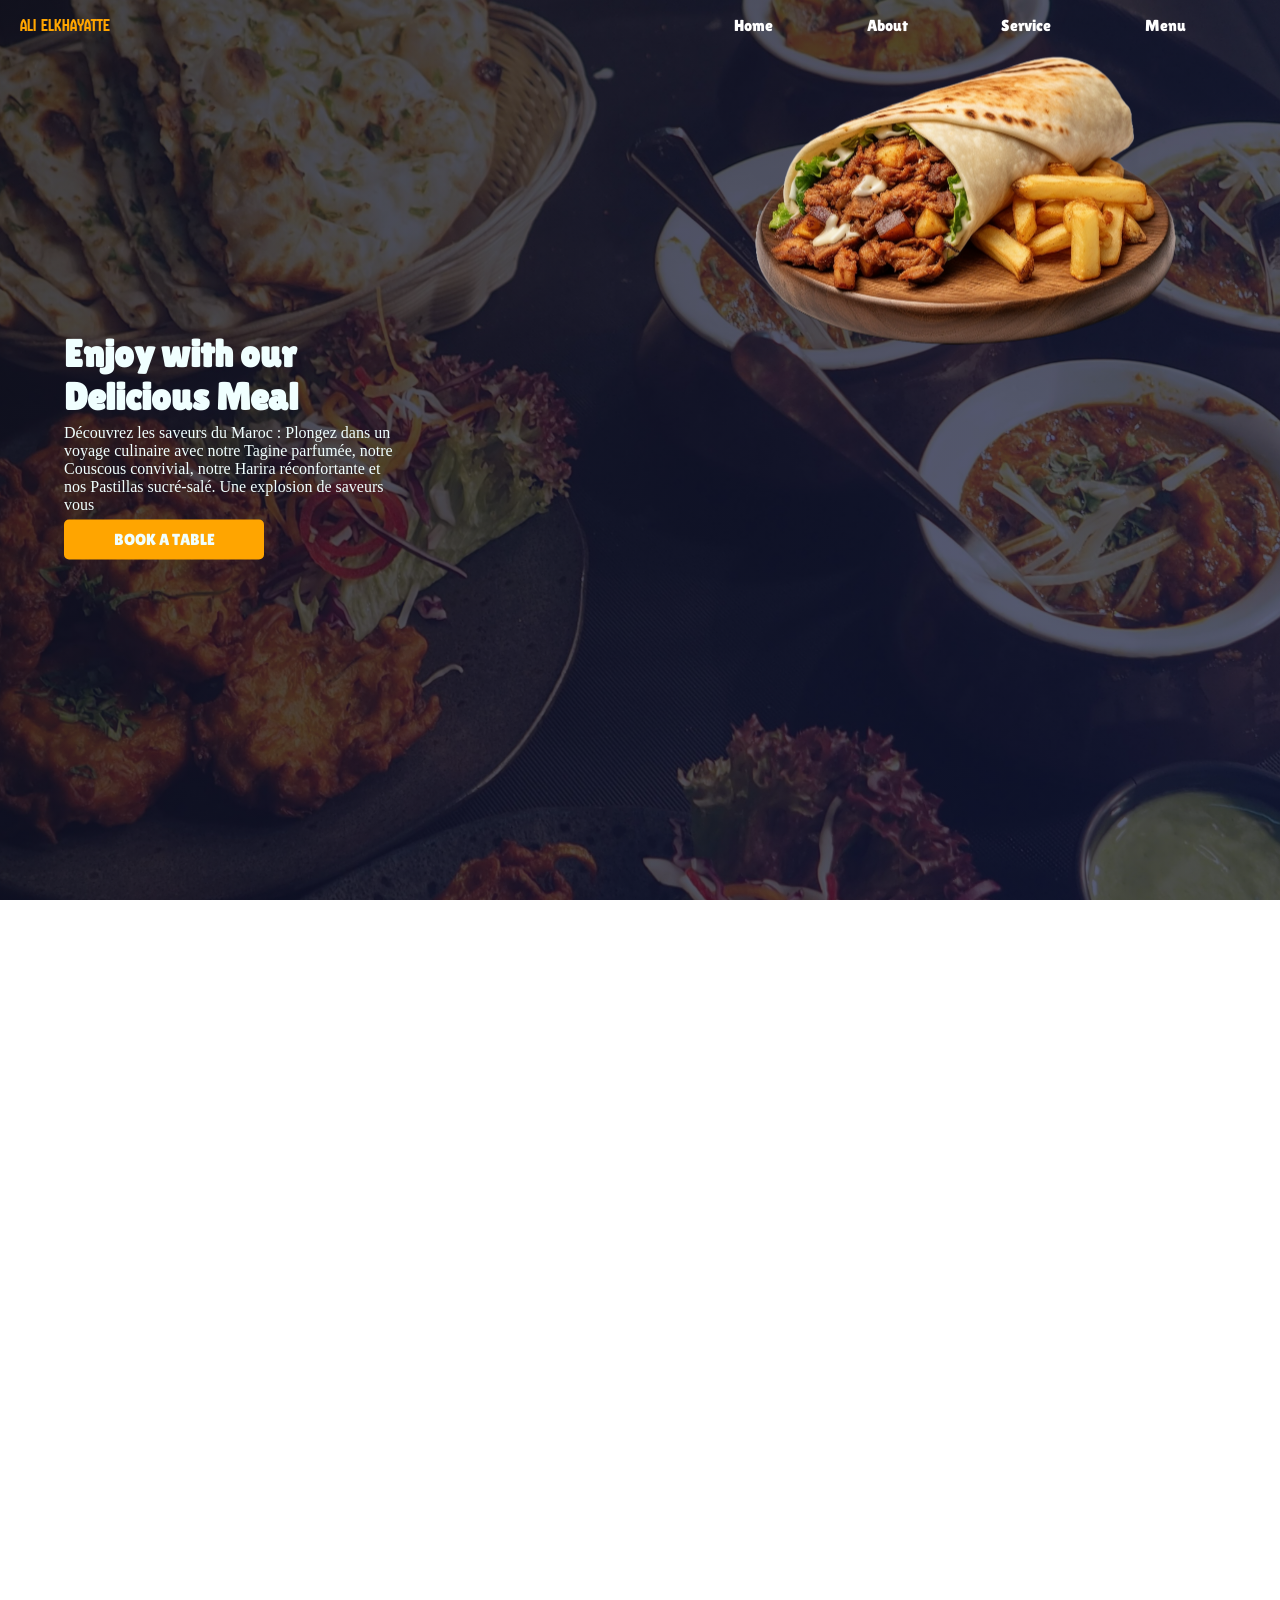
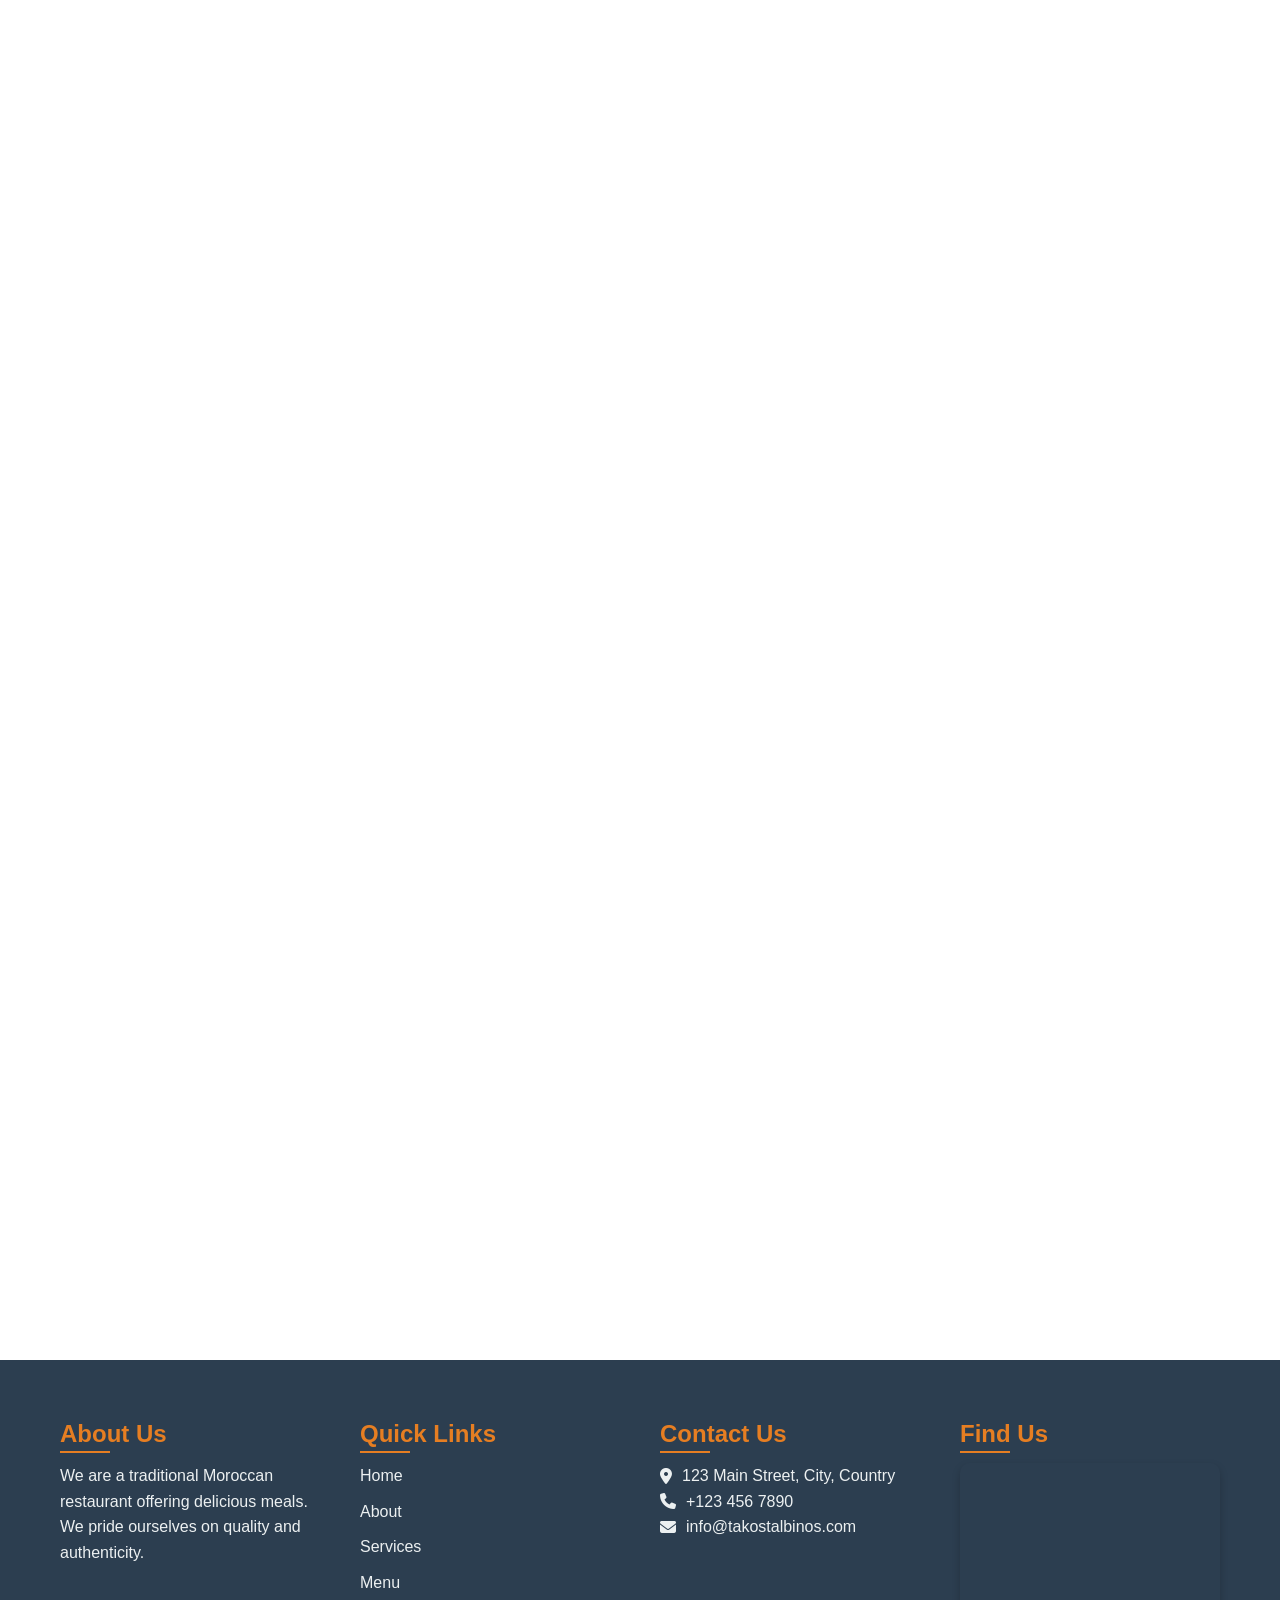
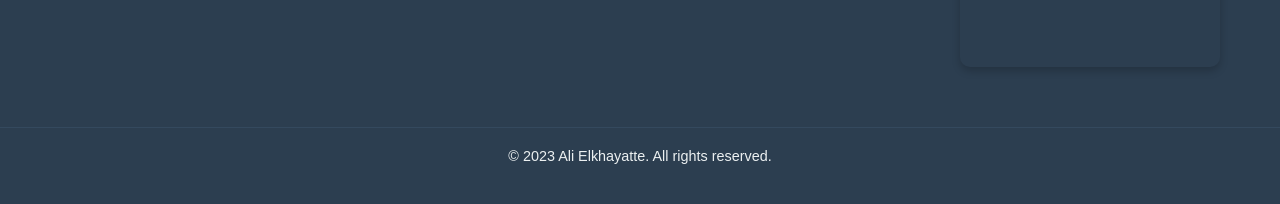
<file: ali/index.html>
<!DOCTYPE html>
<html lang="en">
  <head>
    <meta charset="UTF-8" />
    <meta name="viewport" content="width=device-width, initial-scale=1.0" />
    <title>Document</title>
    <link rel="stylesheet" href="style.css" />
    <link rel="stylesheet" href="https://cdnjs.cloudflare.com/ajax/libs/font-awesome/6.0.0/css/all.min.css">
    <link
      rel="stylesheet"
      href="https://cdnjs.cloudflare.com/ajax/libs/font-awesome/6.6.0/css/all.min.css"
      integrity="sha512-Kc323vGBEqzTmouAECnVceyQqyqdsSiqLQISBL29aUW4U/M7pSPA/gEUZQqv1cwx4OnYxTxve5UMg5GT6L4JJg=="
      crossorigin="anonymous"
      referrerpolicy="no-referrer"
    />
    <link rel="preconnect" href="https://fonts.googleapis.com">
<link rel="preconnect" href="https://fonts.gstatic.com" crossorigin>
<link href="https://fonts.googleapis.com/css2?family=Spicy+Rice&display=swap" rel="stylesheet">
  </head>
  <body>
    <section class="main">
      <div class="nav">
        <h3>ali elkhayatte</h3>
        <div class="nav-bar">
          <div class="home center" style="color: orange"><a href="">Home</a></div>
          <div class="about center"><a href="about.html">About</a> </div>
          <div class="service center"><a href="service.html">Service</a> </div>
          <div class="menu center"><a href="menu.html">Menu</a></div>
        </div>
        <div class="icon">
          <i class="fa-solid fa-bars"></i>
          <i class="fa-solid fa-x disabled"></i>
        </div>
      </div>
      <div class="container-item">
        <div class="container">
          <h3 class="h1">Enjoy with our Delicious Meal</h3>
          <p>
            Découvrez les saveurs du Maroc : Plongez dans un voyage culinaire avec notre Tagine parfumée, notre Couscous convivial, notre Harira réconfortante et nos Pastillas sucré-salé. Une explosion de saveurs vous          <div class="btn center">BOOK A TABLE</div>
        </div>
        <div class="img"></div>
      </div>
    </section>
    <section class="foods">
      <div class="head-foods center">
        <h4 class="center">Food Menu</h4>
        <h1>Most Popular Items</h1>
      </div>
      <div class="type-foods center">
        <div class="type-foods-inner">
          <div class="food show-under-line">
            <div class="icon-food breakfast">
              <i class="fa-solid fa-mug-saucer"></i>
            </div>
            <div class="text">
              <p>Popular</p>
              <h3>Breakfast</h3>
            </div>
          </div>
          <div class="food">
            <div class="icon-food launch">
              <i class="fa-solid fa-utensils"></i>
            </div>
            <div class="text">
              <p>Special</p>
              <h3>Launch</h3>
            </div>
          </div>
          <div class="food">
            <div class="icon-food dinner">
              <i class="fa-solid fa-burger"></i>
            </div>
            <div class="text">
              <p>Lovely</p>
              <h3>Dinner</h3>
            </div>
          </div>
        </div>
      </div>
      <div class="container-food center">
        <div class="meals-cards">
          <div class="meal">
            <div class="img-food"></div>
            <div class="container-text">
              <div class="meal-explain">make sure to try</div>
              <div class="text-number">
                <h4 class="name-food"></h4>
                <div class="price"></div>
              </div>
            </div>
          </div>
          <div class="meal">
            <div class="img-food"></div>
            <div class="container-text">
              <div class="meal-explain">make sure to try</div>
              <div class="text-number">
                <h4 class="name-food"></h4>
                <div class="price"></div>
              </div>
            </div>
          </div>
          <div class="meal">
            <div class="img-food"></div>
            <div class="container-text">
              <div class="meal-explain">make sure to try</div>
              <div class="text-number">
                <h4 class="name-food"></h4>
                <div class="price"></div>
              </div>
            </div>
          </div>
          <div class="meal">
            <div class="img-food"></div>
            <div class="container-text">
              <div class="meal-explain">make sure to try</div>
              <div class="text-number">
                <h4 class="name-food"></h4>
                <div class="price"></div>
              </div>
            </div>
          </div>
          <div class="meal">
            <div class="img-food"></div>
            <div class="container-text">
              <div class="meal-explain">make sure to try</div>
              <div class="text-number">
                <h4 class="name-food"></h4>
                <div class="price"></div>
              </div>
            </div>
          </div>
          <div class="meal">
            <div class="img-food"></div>
            <div class="container-text">
              <div class="meal-explain">make sure to try</div>
              <div class="text-number">
                <h4 class="name-food"></h4>
                <div class="price"></div>
              </div>
            </div>
          </div>
          <div class="meal">
            <div class="img-food"></div>
            <div class="container-text">
              <div class="meal-explain">make sure to try</div>
              <div class="text-number">
                <h4 class="name-food"></h4>
                <div class="price"></div>
              </div>
            </div>
          </div>
          <div class="meal">
            <div class="img-food"></div>
            <div class="container-text">
              <div class="meal-explain">make sure to try</div>
              <div class="text-number">
                <h4 class="name-food"></h4>
                <div class="price"></div>
              </div>
            </div>
          </div>
        </div>
      </div>
    </section>
    <section class="services">
      <div class="head-serv center">
        <h4 class="center">Our Services</h4>
        <h1>Explore our Services</h1>
      </div>
      <div class="card-service">
        <div class="left">
          <i class="fa-solid fa-angle-left"></i>
        </div>
        <div class="conainer-cards-service">
          <div class="cards-services" style="--i: 4">
            <div class="icon-serv">
              <i class="fa-solid fa-user"></i>
            </div>
            <div class="text-serv">
              <h3 class="title-serv">Chefs</h3>
              <p class="p-serv">
                Our talented chefs combine tradition and creativity to craft authentic Moroccan flavors. With passion and expertise, they bring the best of Morocco to your plate!
              </p>
            </div>
          </div>
          <div class="cards-services" style="--i: 3">
            <div class="icon-serv">
              <i class="fa-solid fa-utensils"></i>
            </div>
            <div class="text-serv">
              <h3 class="title-serv">Quality food</h3>
              <p class="p-serv">
                At My Restoran, we use the freshest ingredients and traditional recipes to deliver authentic Moroccan flavors. Every dish is crafted with care and passion!
              </p>
            </div>
          </div>
          <div class="cards-services" style="--i: 2">
            <div class="icon-serv">
              <i class="fa-solid fa-truck-fast"></i>
            </div>
            <div class="text-serv">
              <h3 class="title-serv">Online order</h3>
              <p class="p-serv">
                Craving authentic Moroccan flavors? Order online from My Restoran and enjoy your favorite dishes delivered straight to your door. Easy, fast, and delicious—Morocco’s best cuisine is just a click away!
              </p>
            </div>
          </div>
          <div class="cards-services" style="--i: 1">
            <div class="icon-serv">
              <i class="fa-solid fa-bell-concierge"></i>
            </div>
            <div class="text-serv">
              <h3 class="title-serv">Services</h3>
              <p class="p-serv">
                At My Restoran, we offer more than just meals—we provide unforgettable dining experiences. From cozy dine-in settings to catering for special events, our services are designed to bring the warmth and flavor of Morocco to every occasion.
              </p>
            </div>
          </div>
        </div>
        <div class="rigth">
          <i class="fa-solid fa-angle-right"></i>
        </div>
      </div>
    </section>
    <section class="about center">
      <div class="container-about">
        <div class="imgs">
          <div class="img1">
            <img src="img/restroran1.jpeg" alt="" />
            <img src="img/restroran2.jpeg" alt="" />
          </div>
          <div class="img2">
            <img src="img/meal2.jpeg" alt="" />
            <img src="img/meal1.jpeg" alt="" />
          </div>
        </div>
        <div class="dscription">
          <div class="head-about">
            <h4 class="center">About Us</h4>
            <h5>Welcome to My Restaurant</h5>
          </div>
          <p>
            Welcome to My Restoran, where authentic Moroccan flavors come to life! We craft every dish with passion, tradition, and the finest ingredients, inviting you to savor the essence of Morocco in every bite.
          </p>
          <div class="content-about">
            <div class="exp">
              <h2 class="num">10</h2>
              <div class="text-exp">
                <p>Years of</p>
                <h4>EXPERIENCE</h4>
              </div>
            </div>
            <div class="chfs">
              <h2 class="num">15</h2>
              <div class="text-chfs">
                <p>Popular</p>
                <h4>MASTRER CHEFS</h4>
              </div>
            </div>
          </div>
          <div class="btn center">READ MORE</div>
        </div>
      </div>
    </section>
    <section class="team-members">
      <div class="head-team center last" style="--sing: 1">
        <h4 class="center">Team Members</h4>
        <h1>Our Master Chefs</h1>
      </div>
      <div class="container-team center">
        <div class="left-team">
          <i class="fa-solid fa-angle-left"></i>
        </div>
        <div class="cards-team">
          <div class="card" style="--count: 0">
            <div
              class="img-chef"
              style="--img-chef: url('img-chefs/mo7a.jpeg')"
            ></div>
            <div class="name">Chef Mo7a</div>
            <div class="btn-show-more center">SHOW MORE</div>
          </div>
          <div class="card" style="--count: 1">
            <div
              class="img-chef"
              style="--img-chef: url('img-chefs/kamal.jpg')"
            ></div>
            <div class="name">Chef Kamal</div>
            <div class="btn-show-more center">SHOW MORE</div>
          </div>
          <div class="card" style="--count: 2">
            <div
              class="img-chef"
              style="--img-chef: url('img-chefs/ramsy.jpeg')"
            ></div>
            <div class="name">Chef ramsy</div>
            <div class="btn-show-more center">SHOW MORE</div>
          </div>
          <div class="card" style="--count: 3">
            <div
              class="img-chef"
              style="--img-chef: url('img-chefs/ramzi.jpeg')"
            ></div>
            <div class="name">Chef ramzi</div>
            <div class="btn-show-more center">SHOW MORE</div>
          </div>
          <div class="card" style="--count: 4">
            <div
              class="img-chef"
              style="--img-chef: url('img-chefs/Joel.jpeg')"
            ></div>
            <div class="name">Chef Joel</div>
            <div class="btn-show-more center">SHOW MORE</div>
          </div>
          <div class="card" style="--count: 5">
            <div
              class="img-chef"
              style="--img-chef: url('img-chefs/jordi.png')"
            ></div>
            <div class="name">Chef Jordi</div>
            <div class="btn-show-more center">SHOW MORE</div>
          </div>
        </div>
        <div class="rigth-team">
          <i class="fa-solid fa-angle-right"></i>
        </div>
      </div>
    </section>
    <section class="footer">
      <div class="footer-content">
        <div class="footer-section about">
          <h3>About Us</h3>
          <p>We are a traditional Moroccan restaurant offering delicious meals. We pride ourselves on quality and authenticity.</p>
        </div>
        <div class="footer-section links">
          <h3>Quick Links</h3>
          <ul>
            <li><a href="index.html">Home</a></li>
            <li><a href="about.html">About</a></li>
            <li><a href="service.html">Services</a></li>
            <li><a href="menu.html">Menu</a></li>
          </ul>
        </div>
        <div class="footer-section contact">
          <h3>Contact Us</h3>
          <p><i class="fa-solid fa-map-marker-alt"></i> 123 Main Street, City, Country</p>
          <p><i class="fa-solid fa-phone"></i> +123 456 7890</p>
          <p><i class="fa-solid fa-envelope"></i> info@takostalbinos.com</p>
        </div>
        <div class="footer-section map">
          <h3>Find Us</h3>
          <div class="map-container">
            <iframe
              src="https://www.google.com/maps/embed?pb=!1m18!1m12!1m3!1d3323.349646143038!2d-7.614325484798502!3d33.59624978073201!2m3!1f0!2f0!3f0!3m2!1i1024!2i768!4f13.1!3m3!1m2!1s0xda7cd4778a113b1%3A0x7c5c7f7b5d6b7b1e!2sMorocco!5e0!3m2!1sen!2sma!4v1633023226783!5m2!1sen!2sma"
              width="100%"
              height="200"
              style="border:0;"
              allowfullscreen=""
              loading="lazy"
            ></iframe>
          </div>
        </div>
      </div>
      <div class="footer-bottom">
        <p>&copy; 2023 Ali Elkhayatte. All rights reserved.</p>
      </div>
    </section>
    <script src="script.js"></script>
  </body>
</html>
</file>
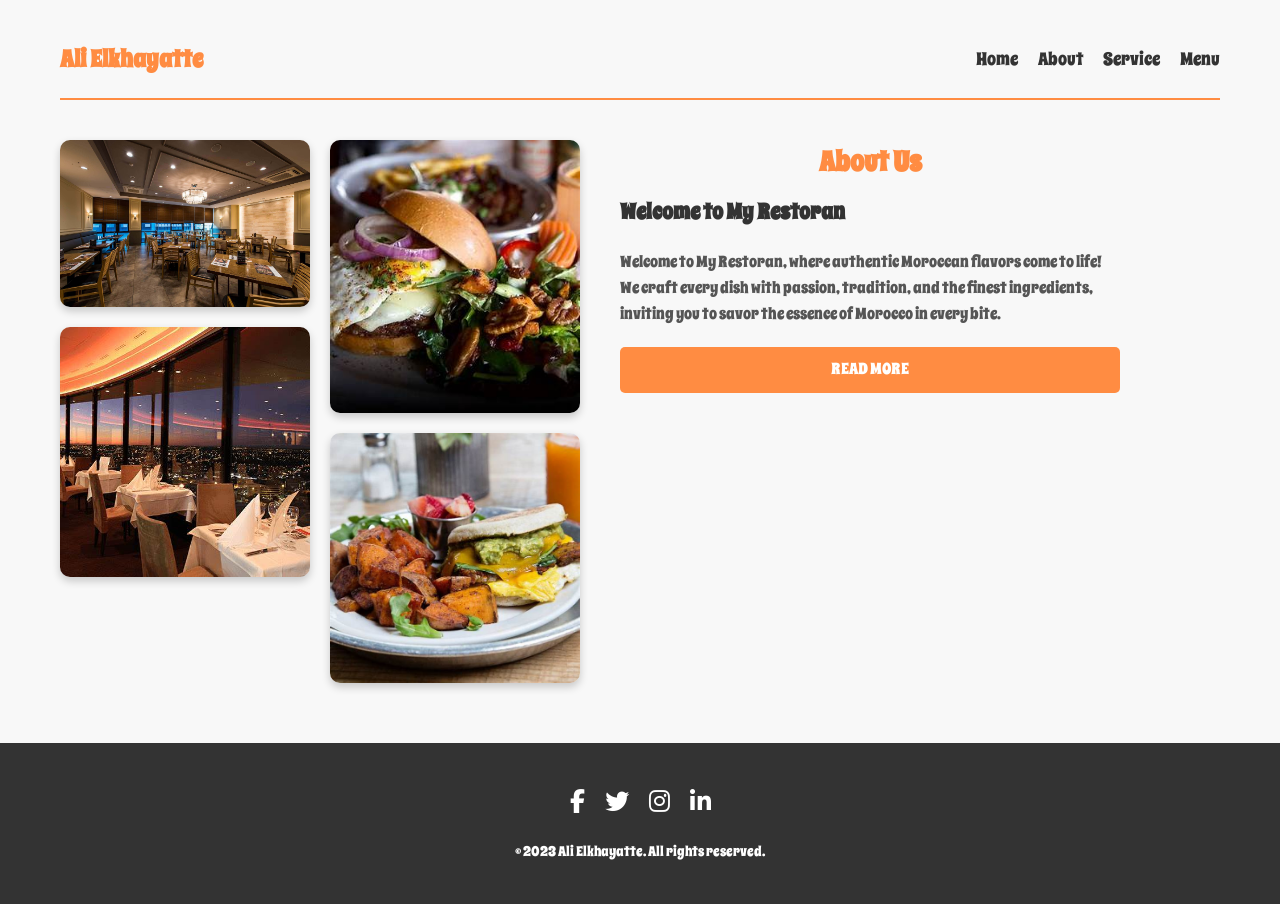
<file: ali/about.html>
<!DOCTYPE html>
<html lang="en">
<head>
  <meta charset="UTF-8" />
  <meta name="viewport" content="width=device-width, initial-scale=1.0" />
  <title>About - Ali Elkhayatte</title>
  <link
    rel="stylesheet"
    href="https://cdnjs.cloudflare.com/ajax/libs/font-awesome/6.6.0/css/all.min.css"
  />
  <link rel="preconnect" href="https://fonts.googleapis.com">
  <link rel="preconnect" href="https://fonts.gstatic.com" crossorigin>
  <link href="https://fonts.googleapis.com/css2?family=Spicy+Rice&display=swap" rel="stylesheet">
  <style>
    /* Reset some default styles */
    * {
      margin: 0;
      padding: 0;
      box-sizing: border-box;
    }

    body {
      font-family: 'Spicy Rice', cursive;
      background-color: #f8f8f8;
      color: #333;
      line-height: 1.6;
    }

    .center {
      display: flex;
      justify-content: center;
      align-items: center;
    }

    .main {
      max-width: 1200px;
      margin: 0 auto;
      padding: 20px;
    }

    /* Navigation Bar */
    .nav {
      display: flex;
      justify-content: space-between;
      align-items: center;
      padding: 20px 0;
      border-bottom: 2px solid #ff8c42;
    }

    .nav h3 {
      font-size: 24px;
      color: #ff8c42;
    }

    .nav-bar {
      display: flex;
      gap: 20px;
    }

    .nav-bar a {
      text-decoration: none;
      color: #333;
      font-size: 18px;
      position: relative;
      transition: color 0.3s ease;
    }

    /* Hover effect for navigation links */
    .nav-bar a::after {
      content: '';
      position: absolute;
      width: 0;
      height: 2px;
      background-color: #ff8c42;
      bottom: -5px;
      left: 0;
      transition: width 0.3s ease;
    }

    .nav-bar a:hover {
      color: #ff8c42;
    }

    .nav-bar a:hover::after {
      width: 100%;
    }

    .icon {
      display: none;
      font-size: 24px;
      cursor: pointer;
    }

    /* Container About */
    .container-about {
      display: flex;
      gap: 40px;
      margin-top: 40px;
      animation: fadeIn 1.5s ease-in-out;
    }

    .imgs {
      display: flex;
      gap: 20px;
    }

    .img1, .img2 {
      display: flex;
      flex-direction: column;
      gap: 20px;
    }

    .imgs img {
      width: 100%;
      max-width: 250px;
      border-radius: 10px;
      box-shadow: 0 4px 8px rgba(0, 0, 0, 0.2);
      transition: transform 0.3s ease, box-shadow 0.3s ease;
    }

    /* Hover effect for images */
    .imgs img:hover {
      transform: scale(1.05);
      box-shadow: 0 8px 16px rgba(0, 0, 0, 0.3);
    }

    .dscription {
      max-width: 500px;
    }

    .head-about h4 {
      font-size: 28px;
      color: #ff8c42;
      margin-bottom: 10px;
    }

    .head-about h5 {
      font-size: 22px;
      color: #333;
      margin-bottom: 20px;
    }

    .dscription p {
      font-size: 16px;
      color: #555;
      margin-bottom: 20px;
    }

    .btn {
      background-color: #ff8c42;
      color: #fff;
      padding: 10px 20px;
      border-radius: 5px;
      cursor: pointer;
      position: relative;
      overflow: hidden;
      transition: color 0.3s ease;
    }

    /* Hover effect for buttons */
    .btn::before {
      content: '';
      position: absolute;
      top: 0;
      left: -100%;
      width: 100%;
      height: 100%;
      background-color: #e67e22;
      transition: left 0.3s ease;
      z-index: 0;
    }

    .btn:hover::before {
      left: 0;
    }

    .btn span {
      position: relative;
      z-index: 1;
    }

    .btn:hover {
      color: #fff;
    }

    /* Hidden Content */
    .hidden-content {
      display: none;
      margin-top: 20px;
      padding: 20px;
      background-color: #fff;
      border-radius: 10px;
      box-shadow: 0 4px 8px rgba(0, 0, 0, 0.1);
      animation: fadeIn 0.5s ease-in-out;
    }

    .hidden-content p {
      font-size: 16px;
      color: #555;
    }

    /* Footer */
    footer {
      background-color: #333;
      color: #fff;
      padding: 40px 20px;
      margin-top: 40px;
      text-align: center;
    }

    footer .social-icons {
      display: flex;
      justify-content: center;
      gap: 20px;
      margin-bottom: 20px;
    }

    footer .social-icons a {
      color: #fff;
      font-size: 24px;
      transition: color 0.3s ease, transform 0.3s ease;
    }

    /* Hover effect for social icons */
    footer .social-icons a:hover {
      color: #ff8c42;
      transform: rotate(360deg);
    }

    footer p {
      font-size: 14px;
      margin-top: 10px;
    }

    /* Scroll to Top Button */
    .scroll-to-top {
      position: fixed;
      bottom: 20px;
      right: 20px;
      background-color: #ff8c42;
      color: #fff;
      padding: 10px;
      border-radius: 50%;
      cursor: pointer;
      display: none;
      transition: background-color 0.3s ease, transform 0.3s ease;
    }

    .scroll-to-top:hover {
      background-color: #e67e22;
      transform: scale(1.1);
    }

    /* Animations */
    @keyframes fadeIn {
      from {
        opacity: 0;
        transform: translateY(20px);
      }
      to {
        opacity: 1;
        transform: translateY(0);
      }
    }

    /* Responsive Design */
    @media (max-width: 768px) {
      .nav-bar {
        display: none;
        flex-direction: column;
        position: absolute;
        top: 70px;
        right: 20px;
        background-color: #fff;
        padding: 20px;
        border-radius: 10px;
        box-shadow: 0 4px 8px rgba(0, 0, 0, 0.2);
      }

      .nav-bar.active {
        display: flex;
      }

      .icon {
        display: block;
      }

      .container-about {
        flex-direction: column;
        align-items: center;
      }

      .imgs {
        flex-direction: column;
      }
    }
  </style>
</head>
<body>
  <section class="main">
    <div class="nav">
      <h3>Ali Elkhayatte</h3>
      <div class="nav-bar">
        <div class="home center"><a href="index.html">Home</a></div>
        <div class="about center" style="color: orange"><a href="about.html">About</a></div>
        <div class="service center"><a href="service.html">Service</a></div>
        <div class="menu center"><a href="menu.html">Menu</a></div>
      </div>
      <div class="icon">
        <i class="fa-solid fa-bars"></i>
        <i class="fa-solid fa-x disabled"></i>
      </div>
    </div>
    <div class="container-about">
      <div class="imgs">
        <div class="img1">
          <img src="img/restroran1.jpeg" alt="Restaurant Image 1" />
          <img src="img/restroran2.jpeg" alt="Restaurant Image 2" />
        </div>
        <div class="img2">
          <img src="img/meal2.jpeg" alt="Meal Image 2" />
          <img src="img/meal1.jpeg" alt="Meal Image 1" />
        </div>
      </div>
      <div class="dscription">
        <div class="head-about">
          <h4 class="center">About Us</h4>
          <h5>Welcome to My Restoran</h5>
        </div>
        <p>
          Welcome to My Restoran, where authentic Moroccan flavors come to life! We craft every dish with passion, tradition, and the finest ingredients, inviting you to savor the essence of Morocco in every bite.
        </p>
        <div class="btn center" id="readMoreBtn"><span>READ MORE</span></div>
        <!-- Hidden Content -->
        <div class="hidden-content" id="hiddenContent">
          <p>
            At My Restoran, we believe in creating more than just meals—we create experiences. Our menu is a celebration of Morocco’s rich culinary heritage, featuring iconic dishes like slow-cooked Tagine, fluffy Couscous, and hearty Harira. Every recipe is prepared with care, using time-honored techniques and a blend of aromatic spices. Whether you're joining us for a casual dinner or a special celebration, we’re here to make every moment memorable. Come, dine with us, and let the flavors of Morocco transport you!
          </p>
        </div>
      </div>
    </div>
  </section>

  <!-- Footer -->
  <footer>
    <div class="social-icons">
      <a href="#" target="_blank"><i class="fab fa-facebook-f"></i></a>
      <a href="#" target="_blank"><i class="fab fa-twitter"></i></a>
      <a href="#" target="_blank"><i class="fab fa-instagram"></i></a>
      <a href="#" target="_blank"><i class="fab fa-linkedin-in"></i></a>
    </div>
    <p>&copy; 2023 Ali Elkhayatte. All rights reserved.</p>
  </footer>

  <!-- Scroll to Top Button -->
  <div class="scroll-to-top" id="scrollToTop">
    <i class="fas fa-arrow-up"></i>
  </div>

  <!-- Script -->
  <script>
    // Toggle Navigation Bar on Mobile
    const icon = document.querySelector('.icon');
    const navBar = document.querySelector('.nav-bar');
    const barsIcon = document.querySelector('.fa-bars');
    const xIcon = document.querySelector('.fa-x');

    icon.addEventListener('click', () => {
      navBar.classList.toggle('active');
      barsIcon.classList.toggle('disabled');
      xIcon.classList.toggle('disabled');
    });

    // Scroll to Top Button
    const scrollToTopButton = document.getElementById('scrollToTop');

    window.addEventListener('scroll', () => {
      if (window.scrollY > 300) {
        scrollToTopButton.style.display = 'block';
      } else {
        scrollToTopButton.style.display = 'none';
      }
    });

    scrollToTopButton.addEventListener('click', () => {
      window.scrollTo({
        top: 0,
        behavior: 'smooth'
      });
    });

    // Animate on Scroll
    const animateOnScroll = () => {
      const elements = document.querySelectorAll('.container-about, .imgs img, .dscription');

      elements.forEach((element) => {
        const elementPosition = element.getBoundingClientRect().top;
        const screenPosition = window.innerHeight / 1.3;

        if (elementPosition < screenPosition) {
          element.style.opacity = '1';
          element.style.transform = 'translateY(0)';
        }
      });
    };

    window.addEventListener('scroll', animateOnScroll);
    window.addEventListener('load', animateOnScroll);

    // Toggle Hidden Content on "READ MORE" Click
    const readMoreBtn = document.getElementById('readMoreBtn');
    const hiddenContent = document.getElementById('hiddenContent');

    readMoreBtn.addEventListener('click', () => {
      if (hiddenContent.style.display === 'none' || hiddenContent.style.display === '') {
        hiddenContent.style.display = 'block';
        readMoreBtn.innerHTML = '<span>READ LESS</span>';
      } else {
        hiddenContent.style.display = 'none';
        readMoreBtn.innerHTML = '<span>READ MORE</span>';
      }
    });
  </script>
</body>
</html>
</file>
<file: ali/style.css>
@import url("https://fonts.googleapis.com/css2?family=New+Amsterdam&display=swap");
@import url("https://fonts.googleapis.com/css2?family=Lilita+One&display=swap");
@import url("https://fonts.googleapis.com/css2?family=Exo+2:ital,wght@0,100..900;1,100..900&display=swap");
* {
  margin: 0;
  padding: 0;
}
body {
  height: 100vh;
  overflow-x: hidden;
}
.nav-bar a{
  text-decoration: none;
  color: #fff;
}
section.main {
  background: url("img/restaurant.jpg") center/cover;
  height: 100vh;
  z-index: -1;
  display: flex;
  justify-content: center;
  overflow-x: hidden;
}
section.main::after {
  content: "";
  position: absolute;
  top: 0;
  left: 0;
  width: 100%;
  height: 100%;
  background-image: linear-gradient(
    120deg,
    rgba(17, 17, 34, 0.767),
    rgba(14, 21, 61, 0.69)
  );
}
.nav {
  width: 100%;
  display: flex;
  justify-content: space-between;
  align-items: center;
  height:50px;
  z-index: 5;
  position: fixed;
}
.nav.icon-black {
  background-color: #112;
}
.nav > :first-child {
  font-family: "New Amsterdam", sans-serif;
  font-weight: 400;
  font-style: normal;
  color: orange;
  margin-left: 20px;
  transform: translateX(-100%);
  animation: TextAniamtin 1s cubic-bezier(0.25, 0.46, 0.45, 0.94) forwards;
}
.nav-bar {
  font-family: "Lilita One", sans-serif;
  font-weight: 400;
  font-style: normal;
  color: azure;
  display: flex;
  justify-content: space-evenly;
  position: relative;
  width: 50%;
  transform: translateX(100%);
  animation: TextAniamtin 1.5s cubic-bezier(0.25, 0.46, 0.45, 0.94) forwards;
}
.nav-bar * {
  position: relative;
  cursor: pointer;
  transition: cubic-bezier(0.55, 0.055, 0.675, 0.19) 0.5s opacity,
    color cubic-bezier(0.55, 0.085, 0.68, 0.53) 0.5s;
}
.nav-bar *::after {
  content: "";
  position: absolute;
  bottom: -3px;
  left: 0;
  width: 105%;
  height: 3px;
  background-color: orange;
  border-radius: 3px;
  transform: scaleX(0);
  opacity: 0;
  transition: 0.5s transform cubic-bezier(0.55, 0.055, 0.675, 0.19),
    0.5s opacity linear;
}
.nav-bar *:hover::after {
  transform: scaleX(1);
  opacity: 1;
}
.nav-bar *:hover {
  color: orange;
}
.nav-bar:hover *:not(:hover) {
  opacity: 0.5;
}
.orange {
  color: orange;
}
.icon {
  display: none;
  position: relative;
}
.container-item {
  position: absolute;
  top: 50%;
  left: 50%;
  transform: translate(-50%, -50%);
  display: flex;
  justify-content: space-between;
  align-items: center;
  width: 90%;
  height: 9%;
  z-index: 3;
}
.container {
  width: 340px;
  height: 240px;
  color: azure;
  display: flex;
  justify-content: space-evenly;
  flex-direction: column;
  margin-top: 120px;
  transform: translateX(-130%);
  animation: TextAniamtin 1s cubic-bezier(0.25, 0.46, 0.45, 0.94) forwards;
}
.container > h3 {
  font-family: "Lilita One", sans-serif;
}
.content p {
  font-family: monospace;
  font-size: 15px;
  margin-bottom: 25%;
}
.container > .btn {
  width: 200px;
  height: 40px;
  background-color: orange;
  border-radius: 5px;
  font-family: "Lilita One", sans-serif;
  animation: SCALE 1s infinite alternate cubic-bezier(0.55, 0.085, 0.68, 0.53);
  cursor: pointer;
}
@keyframes SCALE {
  0% {
    transform: scale(1);
  }
  100% {
    transform: scale(1.1);
  }
}
.container > .btn:active {
  background-color: rgb(255, 140, 0);
}
.section.main .container * {
  transition: font-size cubic-bezier(0.25, 0.46, 0.45, 0.94) 0.6s,
    margin 0.6s cubic-beginzier(0.455, 0.03, 0.515, 0.955);
}
.img {
  width: 320px;
  height: 320px;
  position: relative;
  transform: translateY(-50%);
  background: url("img/tacos.png") center/cover;
  animation: takos 2s infinite alternate cubic-bezier(0.165, -1.84, 0.44, 1);
  transition: width 0.5s cubic-bezier(0.23, 1, 0.32, 1),
    height 0.5s cubic-bezier(0.23, 1, 0.32, 1);
}
@keyframes takos {
  0% {
    transform: translateY(-3%) rotateY(10deg);
  }
  100% {
    transform: translateY(3%) rotateY(-10deg);
  }
}
.disabled {
  display: none !important;
}
.center {
  display: flex;
  justify-content: center;
  align-items: center;
}
/* section foods */
section.foods {
  height: 100vh;
  overflow: hidden;
}
.type-foods {
  height: 20%;
  width: 100%;
  position: relative;
  bottom: 20px;
}
/* the card of foods */
.type-foods-inner {
  transform: translateX(100%);
  opacity: 0;
  height: 70%;
  width: 400px;
  background-color: #071949;
  border-radius: 5px;
  display: flex;
  justify-content: space-around;
  align-items: center;
  box-shadow: 4px 3px 5px rgba(0, 0, 0, 0.556);
  transition: 1s cubic-bezier(0.23, 1, 0.32, 1) transform,
    opacity 0.5s cubic-bezier(0.6, -0.28, 0.735, 0.045);
}
.type-foods-inner > * {
  --sing: 1;
  width: 25%;
  display: flex;
  justify-content: space-evenly;
  position: relative;
  align-items: center;
  cursor: pointer;
}
.type-foods-inner > *.show-under-line::after {
  --trans: 100%;
  content: "";
  position: absolute;
  background-color: orange;
  width: 100%;
  height: 4px;
  border-radius: 4px;
  left: 0;
  bottom: -53%;
  transform: translateX(calc(var(--sing) * var(--trans)));
  animation: TextAniamtin 1s cubic-bezier(0.25, 0.46, 0.45, 0.94) forwards;
}
.type-foods-inner * .icon-food {
  color: orange;
  font-size: 25px;
}
.type-foods-inner * .text {
  height: 35px;
  width: 80%;
  display: flex;
  justify-content: space-between;
  margin-left: 8px;
  flex-direction: column;
  color: azure;
}
.type-foods-inner * .text p {
  font-family: monospace;
  font-size: 10px;
}
.type-foods-inner * .text h3 {
  font-size: 12px;
  font-family: "Lilita One", sans-serif;
  letter-spacing: 2px;
}
.container-food {
  width: 100%;
  height: 60%;
}
.meals-cards {
  height: 100%;
  width: 90%;
  display: grid;
  grid-template-columns: repeat(2, 1fr);
  grid-template-rows: repeat(4, 1fr);
  justify-content: space-evenly;
  gap: 10px;
  transition: width cubic-bezier(0.445, 0.05, 0.55, 0.95) 0.5s;
  padding: 5px;
}
.meals-cards::-webkit-scrollbar {
  width: 5px;
}
.meals-cards::-webkit-scrollbar-track {
  background-color: #112;
}
.meals-cards::-webkit-scrollbar-thumb {
  background-color: tomato;
  margin-top: 10px;
  border-radius: 10px;
}
.meals-cards > * {
  background-color: #071949;
  border-radius: 4px;
  box-shadow: 4px 3px 5px rgba(0, 0, 0, 0.43);
}
.meal {
  --sing: 1;
  --trans: 100%;
  display: flex;
  justify-content: space-around;
  align-items: center;
  color: azure;
  transform: translateX(calc(var(--sing) * var(--trans)));
  opacity: 0;
  transition: 0.5s cubic-bezier(0.215, 0.61, 0.355, 1) transform,
    opacity 0.5s cubic-bezier(0.47, 0, 0.745, 0.715);
}
.container-text {
  display: flex;
  justify-content: space-around;
  align-items: center;
  flex-direction: column-reverse;
  width: 60%;
  height: 100%;
}
.text-number {
  display: flex;
  justify-content: space-between;
  width: 100%;
}
.text-number .price {
  font-family: "New Amsterdam", sans-serif;
  font-size: 20px;
}
.text-number .name-food {
  font-family: "Lilita One", sans-serif;
  letter-spacing: 2px;
}
.img-food {
  width: 65px;
  border-radius: 4px;
  aspect-ratio: 1;
  background-color: #4070f4;
}
.meal-explain {
  font-size: 10px;
  font-family: monospace;
}
/*section services */
section.services {
  height: 100vh;
  overflow: hidden;
}
.head-serv,
.head-foods,
.head-comments {
  width: 100%;
  height: 15%;
  flex-direction: column;
  transform: translateY(100%);
  opacity: 0;
  transition: 0.5s cubic-bezier(0.165, 0.84, 0.44, 1) transform,
    opacity cubic-bezier(0.175, 0.885, 0.32, 1.275) 0.5s;
}
.head-serv.show-smothly,
.head-foods.show-smothly,
.type-foods.show-smothly .type-foods-inner,
.meal.show-smothly,
.left.show-smothly,
.rigth.show-smothly {
  transform: translateX(0%);
  opacity: 1;
}
.head-serv h4,
.head-foods h4,
.head-about h4,
.head-team h4,
.head-comments h4 {
  color: orange;
  position: relative;
  width: 160px;
  background-color: azure;
  font-family: cursive;
}
.head-serv h4::after,
.head-foods h4::after,
.head-about h4::after,
.head-team h4::after,
.head-comments h4::after {
  content: "";
  position: absolute;
  top: 50%;
  left: 50%;
  transform: translate(-50%, -50%);
  height: 3px;
  width: 170%;
  background-color: orange;
  border-radius: 3px;
  z-index: -1;
}
.head-serv h1,
.head-foods h1 {
  font-family: monospace;
  font-size: 25px;
}
/* cards services */
.card-service {
  width: 100%;
  height: 100%;
  display: flex;
  justify-content: space-around;
  align-items: center;
}
.cards-services {
  display: flex;
}
.conainer-cards-service {
  width: 260px;
  height: 290px;
  position: relative;
  transform-style: preserve-3d;
  transform: perspective(1000px);
  transition: 0.6s cubic-bezier(0.075, 0.82, 0.165, 1) transform;
}
.conainer-cards-service > .cards-services {
  --time: 0s;
  width: 100%;
  height: 100%;
  position: absolute;
  background-color: #071949;
  color: azure;
  border-radius: 10px;
  box-shadow: 5px 4px 6px rgba(0, 0, 0, 0.199);
  transform: rotateY(calc(var(--i) * 90deg)) translateZ(148px) translateY(95%);
  display: flex;
  justify-content: space-evenly;
  opacity: 0;
  flex-direction: column;
  transition: var(--time) var(--time) linear transform,
    opacity 1s cubic-bezier(0.23, 1, 0.32, 1);
}
.conainer-cards-service > .cards-services.show-smothly {
  transform: rotateY(calc(var(--i) * 90deg)) translateZ(148px) translateY(-10%);
  opacity: 1;
}
.cards-services > .icon-serv {
  margin-left: 35px;
  font-size: 60px;
  color: orange;
  margin-left: 20px;
}
.text-serv {
  height: 25%;
  width: 90%;
  margin-left: 20px;
  position: relative;
  bottom: 40px;
  display: flex;
  justify-content: space-between;
  flex-direction: column;
}
.text-serv :first-child {
  font-family: "Lilita One", sans-serif;
}
.text-serv :last-child {
  font-family: monospace;
}
/* icon left and rigth */
.card-service > .left,
.card-service > .rigth {
  font-size: 40px;
  cursor: pointer;
}
.left,
.rigth {
  opacity: 0;
  transition: 0.5s cubic-bezier(0.47, 0, 0.745, 0.715) transform,
    opacity cubic-bezier(0.215, 0.61, 0.355, 1) 0.5s;
}
.left,
.left-team {
  transform: translateX(-100%);
  opacity: 0;
}
.rigth,
.rigth-team {
  transform: translateX(100%);
  opacity: 0;
}
/* Section About */
section.about {
  height: 100vh;
  margin-top: 60px;
}
section.about .container-about {
  width: 90%;
  display: grid;
  grid-template-columns: repeat(2, 1fr);
  height: 90%;
}
section.about .container-about .imgs {
  width: 100%;
  display: flex;
  justify-content: center;
  flex-direction: column;
}
section.about .imgs .img1,
section.about .imgs .img2 {
  width: 100%;
  display: flex;
  justify-content: end;
}
section.about .imgs .img1 :first-child,
section.about .imgs .img2 :last-child {
  width: 260px;
}
section.about .imgs .img1 img,
section.about .imgs .img2 img {
  width: 220px;
  border-radius: 5px;
  margin: 10px;
  transform: rotate(-3deg);
  margin: 12px;
  transform: scale(0);
  transition: 0.5s width linear, 0.5s height linear,
    transform 1s cubic-bezier(0.175, 0.885, 0.32, 1.275);
}
section.about .imgs .img1 img.show-smothly,
section.about .imgs .img2 img.show-smothly {
  transform: scale(1);
}
section.about .imgs .img1 img:hover,
section.about .imgs .img2 img:hover {
  transform: rotate(3deg) scale(1.04);
}
section.about .head-about {
  display: flex;
  justify-content: space-evenly;
  flex-direction: column;
  align-items: center;
}
section.about .head-about h5 {
  font-family: "Exo 2", sans-serif;
  font-optical-sizing: auto;
  font-weight: 700;
  font-style: normal;
  font-size: 30px;
}
.dscription {
  display: flex;
  flex-direction: column;
  align-items: center;
  justify-content: space-evenly;
}
.dscription p {
  font-family: monospace;
}
.dscription .content-about {
  display: flex;
  width: 100%;
  align-items: center;
  justify-content: space-around;
  margin: 10px;
}
.dscription .content-about > *::before {
  content: "";
  background-color: orange;
  height: 60%;
  width: 5px;
  border-radius: 5px;
}
.dscription .content-about > * {
  --trans: 100%;
  --sing: 0;
  height: 100px;
  display: flex;
  justify-content: center;
  align-items: center;
  opacity: 0;
  transform: translateX(calc(var(--trans) * var(--sing)));
  transition: 1s cubic-bezier(0.215, 0.61, 0.355, 1) transform,
    opacity cubic-bezier(0.165, 0.84, 0.44, 1) 0.8s;
}
.dscription .content-about > * > :first-child {
  font-size: 50px;
  color: orange;
  font-family: "New Amsterdam", sans-serif;
  margin: 10px;
}
.dscription .content-about > * :last-child {
  height: 50%;
  display: flex;
  justify-content: space-between;
  flex-direction: column;
}
.dscription .content-about > * > :last-child p {
  font-family: monospace;
}
.dscription .content-about > * > :last-child h4 {
  font-family: "Exo 2", sans-serif;
}
.dscription .btn {
  background-color: orange;
  color: azure;
  width: 180px;
  height: 40px;
  font-family: "Exo 2", sans-serif;
  letter-spacing: 4px;
  border-radius: 5px;
  cursor: pointer;
  position: relative;
  bottom: 30px;
  transform: scale(0);
  transition: 0.5s cubic-bezier(0.175, 0.885, 0.32, 1.275) transform;
}
.dscription .btn:active {
  background-color: rgb(234, 157, 13);
}
.dscription > *:not(.content-about, .btn) {
  opacity: 0;
  transform: translate(100%);
  transition: transform cubic-bezier(0.175, 0.885, 0.32, 1.275) 0.5s,
    opacity 0.6s cubic-bezier(0.19, 1, 0.22, 1);
}
.dscription *:not(:last-child).show-smothly {
  transform: translateX(0);
  opacity: 1;
}
.dscription .btn.show-smothly {
  opacity: 1;
  transform: scale(1);
}
.dscription .content-about > *.show-smothly {
  transform: translateX(0);
  opacity: 1;
}
/* section team chefs */
section.team-members {
  height: 100vh;
  position: relative;
}
.head-team,
.head-comments {
  --trans: 100%;
  display: flex;
  justify-content: space-evenly;
  flex-direction: column;
  opacity: 0;
  transform: translateX(calc(var(--trans) * var(--sing)));
  transition: 0.5s cubic-bezier(0.39, 0.575, 0.565, 1) transform,
    opacity cubic-bezier(0.23, 1, 0.32, 1) 0.6s;
}
.head-team.show-smothly,
.head-comments.show-smothly {
  transform: translateX(0);
  opacity: 1;
}
.head-team h1 {
  font-family: "Exo 2", sans-serif;
}
.container-team {
  height: 70%;
  position: relative;
  top: 10%;
}
.left-team.show-smothly,
.rigth-team.show-smothly {
  transform: translateX(0);
  opacity: 1;
}
.left-team,
.rigth-team {
  display: block;
  width: 40px;
  height: 40px;
  background-color: #112;
  border-radius: 50%;
  color: azure;
  cursor: pointer;
  font-size: 20px;
  display: grid;
  place-content: center;
  transition: transform cubic-bezier(0.175, 0.885, 0.32, 1.275) 0.4s;
  position: absolute;
}
.left-team {
  left: 10%;
}
.rigth-team {
  right: 10%;
}
.left-team:active,
.rigth-team:active {
  transform: scale(1.2);
}
.cards-team {
  --Full-Rotate: 360deg;
  width: 10%;
  height: 100%;
  border-radius: 4px;
  display: flex;
  justify-content: space-evenly;
  align-items: center;
  transform-style: preserve-3d;
  transform: perspective(1000px);
  transition: cubic-bezier(0.165, 0.84, 0.44, 1) 0.5s transform;
}
.cards-team > .card {
  width: 220px;
  height: 76%;
  margin: 10px;
  background-color: #112;
  border-radius: 5px;
  box-shadow: 5px 3px 10px rgba(0, 0, 0, 0.374);
  display: flex;
  flex-direction: column;
  justify-content: space-around;
  align-items: center;
  position: absolute;
  z-index: calc(4 - var(--count));
  transition: transform ease-in-out 0.6s,
    opacity 0.5s cubic-bezier(0.445, 0.05, 0.55, 0.95);
  opacity: 0;
}
.cards-team > .card.show-smothly {
  transform: rotateY(
      calc(var(--count) * (var(--Full-Rotate) / var(--num-items)))
    )
    translateZ(210px);
  opacity: 1;
}
.cards-team > .card .img-chef {
  background-color: red;
  width: 95%;
  height: 200px;
  background: var(--img-chef) top/cover;
  border-radius: 5px;
  outline: px solid orange;
  box-shadow: 4px 3px 7px rgba(0, 0, 0, 0.347);
}
.cards-team > .card .name {
  color: azure;
  font-family: "Exo 2", sans-serif;
  font-weight: 800;
}
.card .btn-show-more {
  width: 60%;
  height: 30px;
  background-color: orange;
  color: azure;
  font-family: monospace;
  letter-spacing: 3px;
  font-weight: 800;
  border-radius: 5px;
  cursor: pointer;
}
.card .btn-show-more:active {
  background-color: #e49707;
}
/* section comments */
section.comments {
  height: 80vh;
}
.container-comments {
  height: 100%;
}
.container-comments .comments-slider {
  height: 100%;
  width: 100%;
  display: flex;
  flex-direction: column;
  align-items: center;
  justify-content: space-evenly;
}
.comments-slider .comments {
  width: 90%;
  height: 40%;
  display: grid;
  grid-auto-flow: column;
  grid-auto-columns: calc(100%/3 - 10px );
  align-items: center;
  gap: 10px;
  overflow: hidden;
  background-color: red;
  border-radius: 5px;
  box-shadow: 3px 4px 5px rgba(0, 0, 0, 0.523);
}
.container-comments .comments > * {
  --index: 0;
  --trans:5px;
  height: 180px;
  background-color: #112;
  border-radius: 5px;
  box-shadow: 3px 4px 5px rgba(0, 0, 0, 0.089);
  padding: 10px;
  transition: transform cubic-bezier(0.445, 0.05, 0.55, 0.95) 0.5s;
  position: relative;
  transform: translateX(var(--trans));
}
.content-comment {
  display: flex;
  position: absolute;
  bottom: 5px;
}
.container-comments .comments .icon-quote {
  font-size: 25px;
  position: relative;
  left: 5px;
  top: 5px;
  color: orange;
}
.container-comments .comments p {
  font-family: monospace;
  color: azure;
  font-size: 17px;
}
.content-client {
  position: relative;
  left: 20px;
}
.content-client :last-child {
  color: azure;
  font-family: monospace;
}
.client-name {
  font-family: "Spicy Rice", serif;
  color: azure;
}
.slide-card {
  width: 150px;
  height: 30px;
  background-color: #112;
  border-radius: 4px;
  display: flex;
  justify-content: space-evenly;
  align-items: center;
}
.slide-card * {
  width: 12px;
  height: 12px;
  border-radius: 50%;
  background-color: azure;
  cursor: pointer;
}
.orange-btn {
  background-color: orange;
}
.content-comment .img-client {
  width: 70px;
  height: 70px;
  background: var(--img) center/cover;
  border-radius: 50%;
}
.remove{
  display: none;
}
.
@media (max-width:1250px){
  .comments-slider .comments {
    grid-auto-columns: calc(100%/2 - 10px );
  }
}
/* media query to get responsive web site */
@media (max-width: 960px) {
  section.about .imgs .img1 img,
  section.about .imgs .img2 img {
    width: 180px;
    border-radius: 5px;
    transition: 0.5s width linear, 0.5s height linear,
      transform 1s cubic-bezier(0.175, 0.885, 0.32, 1.275);
  }
  section.about .container-about {
    width: 95%;
  }
  section.about .imgs .img1 :first-child,
  section.about .imgs .img2 :last-child {
    width: 170px;
  }
}
@media (max-width: 650px) {
  /* section about */
  section.about {
    height: 150vh;
  }
  section.about .container-about {
    display: flex;
    align-items: center;
    justify-content: center;
    flex-direction: column-reverse;
  }
  section.about .container-about > :last-child {
    display: flex;
    justify-content: center;
    flex-direction: column;
    align-items: center;
  }
  section.about .imgs {
    height: 55%;
  }
  section.about .imgs .img1 :first-child,
  section.about .imgs .img2 :last-child {
    width: 40%;
  }
  section.about .imgs .img1 :last-child,
  section.about .imgs .img2 :first-child {
    width: 35%;
  }
  .dscription * {
    margin-bottom: 11px;
  }
  .dscription :first-child {
    margin: 0;
  }
  .dscription .btn {
    margin: 20px;
  }
  .dscription .content-about > * :last-child {
    height: 40%;
    position: relative;
    top: 4px;
  }
  section.about .imgs .img1 img,
  section.about .imgs .img2 img {
    --trans: 100%;
    --sing: 0;
    opacity: 0;
    transform: scale(0) translateX(calc(var(--trans) * var(--sing)));
    transition: opacity cubic-bezier(0.175, 0.885, 0.32, 1.275) 0.7s,
      transform 1s cubic-bezier(0.175, 0.885, 0.32, 1.275);
  }
  section.about .imgs .img1 img.show-smothly,
  section.about .imgs .img2 img.show-smothly {
    transform: scale(1) translateX(0);
    opacity: 1;
  }
}
@media (max-width: 500px) {
  .nav {
    /* background-color: #112; */
  }
  .nav-bar {
    display: none;
    transition: 0.5s opacity cubic-bezier(0.075, 0.82, 0.165, 1);
  }
  .nav-bar.show-bar {
    opacity: 1;
    position: absolute;
    top: 0;
    left: 30%;
    width: 350px;
    display: flex;
    height: 100vh;
    flex-direction: column;
    z-index: 4;
    background-color: transparent;
    border-radius: 10px;
    transition: 3s opacity cubic-bezier(0.075, 0.82, 0.165, 1),
      3s transform cubic-bezier(0.25, 0.46, 0.45, 0.94);
  }
  .nav-bar::after {
    filter: blur(0.1rem);
    content: "";
    position: absolute;
    top: 0;
    z-index: -1;
    left: 0;
    width: 100%;
    height: 100%;
    background-image: linear-gradient(var(--angle), #4070f4, #071949 20%);
    animation: animationGradient cubic-bezier(0.455, -0.13, 0.515, -0.955) 5s
      forwards infinite;
  }
  @property --angle {
    syntax: "<angle>";
    initial-value: 0deg;
    inherits: false;
  }
  @keyframes animationGradient {
    0% {
      --angle: 0deg;
    }
    100% {
      --angle: 360deg;
    }
  }
  .nav-bar.hide {
    opacity: 0;
  }
  .nav-bar * {
    width: 100%;
    height: 30px;
  }
  .nav-bar:hover *:not(:hover) {
    opacity: 1;
  }
  .nav-bar *::after {
    content: "";
    position: absolute;
    bottom: 0;
    width: 100%;
  }
  .container-item {
    z-index: 2;
  }
  .icon {
    display: block;
    margin-right: 25px;
    margin-bottom: 15px;
    cursor: pointer;
    position: fixed;
    right: 2px;
    z-index: 4;
  }
  .icon * {
    position: absolute;
    top: 0;
    left: 0;
    color: azure;
    margin-right: 150px;
    cursor: pointer;
    transform: translateX(250%);
    animation: TextAniamtin 1s cubic-bezier(0.25, 0.46, 0.45, 0.94) forwards;
    z-index: 5;
    cursor: pointer;
    transition: color 0.7s cubic-bezier(0.215, 0.61, 0.355, 1);
  }
  .icon *:last-child {
    margin-top: 5px;
    margin-left: 5px;
    font-size: 12px;
  }
  .nav-bar *:hover::after {
    transform: scaleX(0);
    opacity: 0;
  }
  .nav-bar.show-bar,
  .nav-bar .icon {
    position: fixed;
  }
  .meals-cards > :first-child {
    margin-top: 10px;
  }
  .meals-cards > :last-child {
    margin-bottom: 10px;
  }
  .meals-cards {
    width: 90%;
    grid-template-columns: 1fr;
    grid-template-rows: repeat(8, 1fr);
    overflow-y: auto;
    overflow-x: hidden;
  }
  /* icons slider left andd rigth */
  .card-service > .left,
  .card-service > .rigth {
    font-size: 30px;
    position: relative;
  }
  .card-service > .left {
    right: 18px;
  }
  .card-service > .rigth {
    left: 18px;
  }
}
@media (min-width: 500px) and (max-width: 650px) {
  .meals-cards {
    width: 80%;
    display: grid;
    grid-template-columns: 1fr;
    grid-template-rows: repeat(8, 1fr);
    overflow-y: auto;
    overflow-x: hidden;
  }
}
@media (max-width: 800px) {
  .container {
    transform: translateY(0%);
    margin-bottom: 10px;
    height: 300px;
  }
  .container :first-child {
    font-size: 25px;
  }
  .img {
    width: 360px;
    height: 360px;
    position: relative;
    top: 17%;
    right: 5%;
    margin-top: 0px;
    transform: translateY(100%);
  }
  .container-item {
    flex-direction: column-reverse;
    height: 90%;
  }
  /* section about */
  section.about .imgs .img1 img,
  section.about .imgs .img2 img {
    width: 135px;
  }
  section.about .container-about {
    width: 97%;
  }
  section.about .imgs .img1,
  section.about .imgs .img2 {
    justify-content: center;
  }
  /* section comments */
  .comments-slider .comments {
    grid-auto-columns: calc(100% - 10px );
  }
  .comments-slider .comments> *{
    width: 95%;
  }
}
@media (min-width: 800px) {
  .container {
    margin-bottom: 130px;
  }
  .container h3 {
    font-size: 38px;
  }
  .content p {
    font-size: 16px;
    width: 500px;
  }
  .img {
    width: 500px;
    height: 500px;
  }
}
/* key frames */
@keyframes TextAniamtin {
  100% {
    transform: translateX(0);
  }
}
body::-webkit-scrollbar {
  width: 10px;
}
body::-webkit-scrollbar-track {
  background-color: #112;
}
body::-webkit-scrollbar-thumb {
  background-image: linear-gradient(#4070f4, #071949 50%);
  border-radius: 10px;
}
/* style.css */
/* General Footer Styles */
.footer {
  background-color: #2c3e50;
  color: #ecf0f1;
  padding: 40px 0 20px;
  font-family: 'Arial', sans-serif;
  position: relative;
  overflow: hidden;
}

.footer-content {
  display: flex;
  justify-content: space-around;
  flex-wrap: wrap;
  max-width: 1200px;
  margin: 0 auto;
  padding: 0 20px;
}

.footer-section {
  flex: 1;
  min-width: 250px;
  margin: 20px;
}

.footer-section h3 {
  font-size: 1.5rem;
  margin-bottom: 15px;
  color: #e67e22;
  position: relative;
}

.footer-section h3::after {
  content: '';
  position: absolute;
  bottom: -5px;
  left: 0;
  width: 50px;
  height: 2px;
  background-color: #e67e22;
  animation: underline 2s infinite;
}

@keyframes underline {
  0% { width: 0; }
  50% { width: 50px; }
  100% { width: 0; }
}

.footer-section p, .footer-section ul {
  font-size: 1rem;
  line-height: 1.6;
}

.footer-section ul {
  list-style: none;
  padding: 0;
}

.footer-section ul li {
  margin-bottom: 10px;
}

.footer-section ul li a {
  color: #ecf0f1;
  text-decoration: none;
  transition: color 0.3s ease;
}

.footer-section ul li a:hover {
  color: #e67e22;
}

.footer-section.contact p {
  display: flex;
  align-items: center;
  gap: 10px;
}

.footer-bottom {
  text-align: center;
  padding: 20px 0;
  border-top: 1px solid #34495e;
  margin-top: 40px;
  font-size: 0.9rem;
}

/* Animation for Footer Section */
@keyframes fadeInUp {
  from {
    opacity: 0;
    transform: translateY(20px);
  }
  to {
    opacity: 1;
    transform: translateY(0);
  }
}

.footer-section {
  animation: fadeInUp 1s ease-out;
}
.footer-section.map {
  flex: 1;
  min-width: 250px;
  margin: 20px;
}

.map-container {
  overflow: hidden;
  border-radius: 10px;
  box-shadow: 0 4px 8px rgba(0, 0, 0, 0.2);
}

.map-container iframe {
  width: 100%;
  height: 200px;
  border: 0;
  border-radius: 10px;
}
</file>
